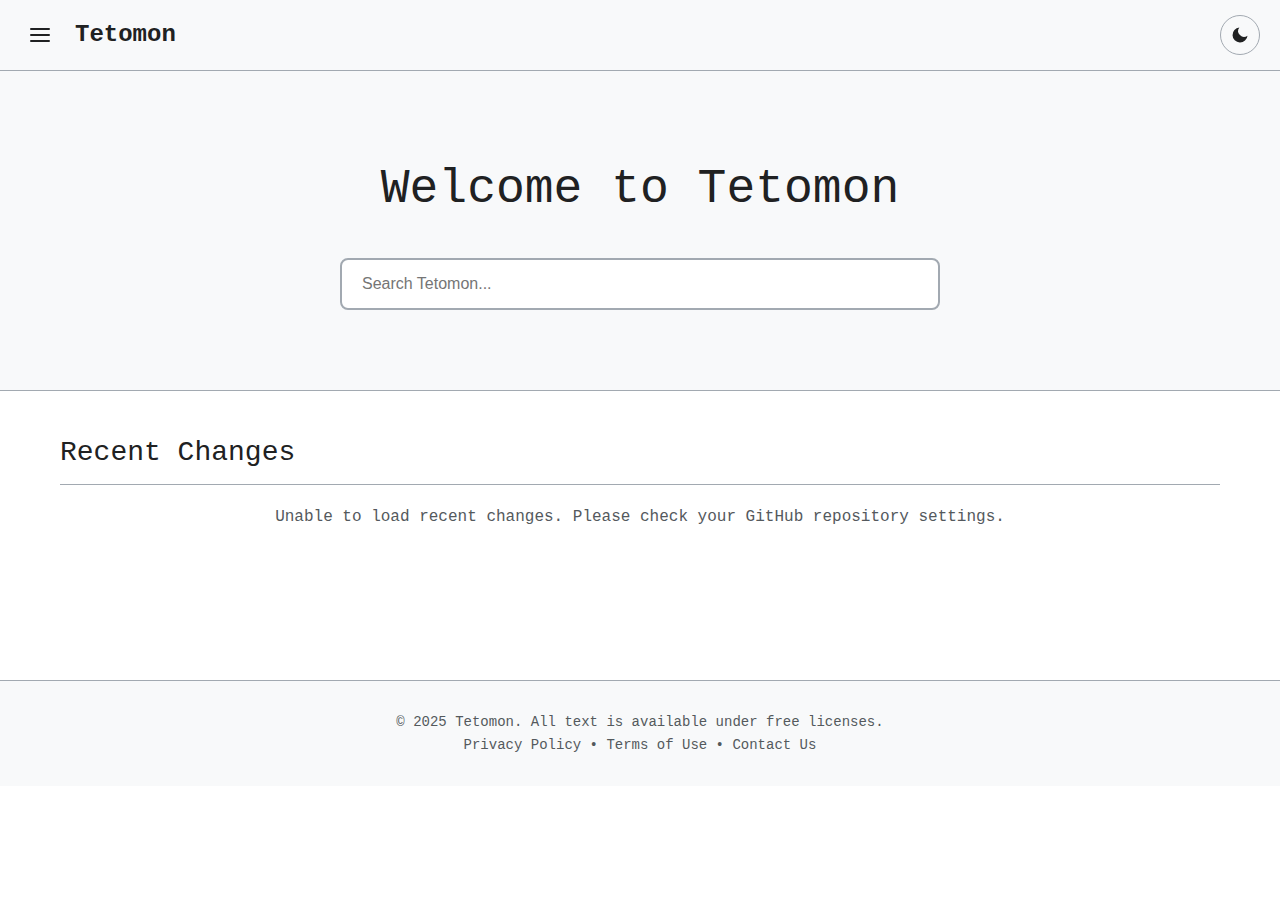
<file: index.html>
<!DOCTYPE html>
<html lang="en">
<head>
    <meta charset="UTF-8">
    <meta name="viewport" content="width=device-width, initial-scale=1.0">
    <title>Tetomon</title>
    <style>
        * {
            margin: 0;
            padding: 0;
            box-sizing: border-box;
        }

        :root {
            --bg-primary: #ffffff;
            --bg-secondary: #f8f9fa;
            --text-primary: #202122;
            --text-secondary: #54595d;
            --border-color: #a2a9b1;
            --link-color: #0645ad;
            --link-visited: #0b0080;
            --card-bg: #ffffff;
            --header-bg: #f8f9fa;
            --sidebar-bg: #ffffff;
        }

        [data-theme="dark"] {
            --bg-primary: #1a1a1a;
            --bg-secondary: #2d2d2d;
            --text-primary: #e8e8e8;
            --text-secondary: #a2a9b1;
            --border-color: #3a3a3a;
            --link-color: #6b9eff;
            --link-visited: #9d8cff;
            --card-bg: #252525;
            --header-bg: #2d2d2d;
            --sidebar-bg: #252525;
        }

        body {
            font-family: 'Courier New', monospace;
            background-color: var(--bg-primary);
            color: var(--text-primary);
            line-height: 1.6;
            transition: background-color 0.3s, color 0.3s;
        }

        header {
            background-color: var(--header-bg);
            border-bottom: 1px solid var(--border-color);
            padding: 15px 20px;
            display: flex;
            justify-content: space-between;
            align-items: center;
            position: relative;
            z-index: 100;
        }

        .header-left {
            display: flex;
            align-items: center;
            gap: 15px;
        }

        .menu-btn {
            background: none;
            border: none;
            cursor: pointer;
            padding: 8px;
            display: flex;
            align-items: center;
            justify-content: center;
        }

        .menu-btn svg {
            width: 24px;
            height: 24px;
            stroke: var(--text-primary);
        }

        .logo {
            font-size: 24px;
            font-weight: bold;
            color: var(--text-primary);
        }

        .theme-toggle {
            width: 40px;
            height: 40px;
            border-radius: 50%;
            background-color: var(--bg-secondary);
            border: 1px solid var(--border-color);
            cursor: pointer;
            display: flex;
            align-items: center;
            justify-content: center;
            transition: all 0.3s;
        }

        .theme-toggle:hover {
            transform: scale(1.1);
        }

        .theme-toggle svg {
            width: 20px;
            height: 20px;
            fill: var(--text-primary);
        }

        .sidebar {
            position: fixed;
            left: -280px;
            top: 0;
            width: 280px;
            height: 100vh;
            background-color: var(--sidebar-bg);
            border-right: 1px solid var(--border-color);
            transition: left 0.3s ease;
            z-index: 1000;
            overflow-y: auto;
            padding: 20px;
        }

        .sidebar.open {
            left: 0;
        }

        .sidebar-header {
            display: flex;
            justify-content: space-between;
            align-items: center;
            margin-bottom: 30px;
            padding-bottom: 15px;
            border-bottom: 1px solid var(--border-color);
        }

        .sidebar-title {
            font-size: 20px;
            font-weight: bold;
        }

        .close-btn {
            background: none;
            border: none;
            cursor: pointer;
            padding: 4px;
        }

        .close-btn svg {
            width: 24px;
            height: 24px;
            stroke: var(--text-primary);
        }

        .sidebar-nav {
            list-style: none;
        }

        .sidebar-nav li {
            margin-bottom: 15px;
        }

        .sidebar-nav a {
            color: var(--text-primary);
            text-decoration: none;
            font-size: 16px;
            display: block;
            padding: 8px 0;
            transition: color 0.2s;
        }

        .sidebar-nav a:hover {
            color: var(--link-color);
        }

        .overlay {
            position: fixed;
            top: 0;
            left: 0;
            width: 100%;
            height: 100%;
            background-color: rgba(0, 0, 0, 0.5);
            opacity: 0;
            visibility: hidden;
            transition: opacity 0.3s, visibility 0.3s;
            z-index: 999;
        }

        .overlay.active {
            opacity: 1;
            visibility: visible;
        }

        .hero {
            text-align: center;
            padding: 80px 20px;
            background-color: var(--bg-secondary);
            border-bottom: 1px solid var(--border-color);
        }

        .hero h1 {
            font-size: 48px;
            font-weight: 300;
            margin-bottom: 30px;
        }

        .search-box {
            max-width: 600px;
            margin: 0 auto;
            position: relative;
        }

        .search-box input {
            width: 100%;
            padding: 15px 20px;
            font-size: 16px;
            border: 2px solid var(--border-color);
            border-radius: 8px;
            background-color: var(--bg-primary);
            color: var(--text-primary);
            transition: border-color 0.3s;
        }

        .search-box input:focus {
            outline: none;
            border-color: var(--link-color);
        }

        .container {
            max-width: 1200px;
            margin: 0 auto;
            padding: 40px 20px;
        }

        .section-title {
            font-size: 28px;
            font-weight: 400;
            margin-bottom: 20px;
            padding-bottom: 8px;
            border-bottom: 1px solid var(--border-color);
        }

        .featured-grid {
            display: grid;
            grid-template-columns: repeat(auto-fit, minmax(280px, 1fr));
            gap: 20px;
            margin-bottom: 50px;
        }

        .card {
            background-color: var(--card-bg);
            border: 1px solid var(--border-color);
            border-radius: 8px;
            padding: 20px;
            transition: transform 0.2s, box-shadow 0.2s;
        }

        .card:hover {
            transform: translateY(-2px);
            box-shadow: 0 4px 12px rgba(0, 0, 0, 0.1);
        }

        .card-image {
            width: 100%;
            height: 160px;
            background-color: var(--bg-secondary);
            border-radius: 4px;
            margin-bottom: 15px;
            display: flex;
            align-items: center;
            justify-content: center;
            color: var(--text-secondary);
            font-size: 14px;
        }

        .card h3 {
            font-size: 20px;
            margin-bottom: 10px;
            font-weight: 600;
        }

        .card h3 a {
            color: var(--text-primary);
            text-decoration: none;
        }

        .card h3 a:hover {
            color: var(--link-color);
        }

        .card p {
            color: var(--text-secondary);
            font-size: 14px;
            line-height: 1.5;
        }

        footer {
            background-color: var(--header-bg);
            border-top: 1px solid var(--border-color);
            padding: 30px 20px;
            margin-top: 60px;
            text-align: center;
            color: var(--text-secondary);
            font-size: 14px;
        }

        @media (max-width: 768px) {
            .hero h1 {
                font-size: 36px;
            }

            .featured-grid {
                grid-template-columns: 1fr;
            }
        }
    </style>
</head>
<body>
    <div class="overlay" onclick="toggleSidebar()"></div>

    <aside class="sidebar">
        <div class="sidebar-header">
            <div class="sidebar-title">Menu</div>
            <button class="close-btn" onclick="toggleSidebar()">
                <svg viewBox="0 0 24 24" fill="none">
                    <path d="M18 6L6 18M6 6l12 12" stroke-width="2" stroke-linecap="round"/>
                </svg>
            </button>
        </div>
        <ul class="sidebar-nav">
            <li><a href="#">Home</a></li>
            <li><a href="#">Featured Articles</a></li>
            <li><a href="#">Recent Changes</a></li>
            <li><a href="#">Random Article</a></li>
            <li><a href="#">Categories</a></li>
            <li><a href="#">Community</a></li>
            <li><a href="#">Help</a></li>
            <li><a href="#">About Tetomon</a></li>
        </ul>
    </aside>

    <header>
        <div class="header-left">
            <button class="menu-btn" onclick="toggleSidebar()">
                <svg viewBox="0 0 24 24" fill="none">
                    <path d="M3 12h18M3 6h18M3 18h18" stroke-width="2" stroke-linecap="round"/>
                </svg>
            </button>
            <div class="logo">Tetomon</div>
        </div>
        <button class="theme-toggle" onclick="toggleTheme()">
            <svg id="theme-icon" viewBox="0 0 24 24">
                <path d="M21 12.79A9 9 0 1 1 11.21 3 7 7 0 0 0 21 12.79z"/>
            </svg>
        </button>
    </header>

    <section class="hero">
        <h1>Welcome to Tetomon</h1>
        <div class="search-box">
            <input type="text" placeholder="Search Tetomon...">
        </div>
    </section>

    <div class="container">
        <section>
            <h2 class="section-title">Recent Changes</h2>
            <div id="recent-changes" class="featured-grid">
                <p style="text-align: center; color: var(--text-secondary); grid-column: 1 / -1;">Loading recent changes...</p>
            </div>
        </section>
    </div>

    <footer>
        <p>© 2025 Tetomon. All text is available under free licenses.</p>
        <p>Privacy Policy • Terms of Use • Contact Us</p>
    </footer>

    <script>
        function toggleSidebar() {
            const sidebar = document.querySelector('.sidebar');
            const overlay = document.querySelector('.overlay');
            sidebar.classList.toggle('open');
            overlay.classList.toggle('active');
        }

        function toggleTheme() {
            const html = document.documentElement;
            const themeIcon = document.getElementById('theme-icon');
            const currentTheme = html.getAttribute('data-theme');
            
            if (currentTheme === 'dark') {
                html.removeAttribute('data-theme');
                themeIcon.innerHTML = '<path d="M21 12.79A9 9 0 1 1 11.21 3 7 7 0 0 0 21 12.79z"/>';
            } else {
                html.setAttribute('data-theme', 'dark');
                themeIcon.innerHTML = '<circle cx="12" cy="12" r="5"/><line x1="12" y1="1" x2="12" y2="3"/><line x1="12" y1="21" x2="12" y2="23"/><line x1="4.22" y1="4.22" x2="5.64" y2="5.64"/><line x1="18.36" y1="18.36" x2="19.78" y2="19.78"/><line x1="1" y1="12" x2="3" y2="12"/><line x1="21" y1="12" x2="23" y2="12"/><line x1="4.22" y1="19.78" x2="5.64" y2="18.36"/><line x1="18.36" y1="5.64" x2="19.78" y2="4.22"/>';
            }
        }

        // Fetch recent changes from GitHub
        async function loadRecentChanges() {
            const container = document.getElementById('recent-changes');
            
            const GITHUB_USER = 'CClaros25';
            const GITHUB_REPO = 'Tetomon-Wiki';
            const GITHUB_BRANCH = 'main';
            
            try {
                const response = await fetch(`https://api.github.com/repos/${GITHUB_USER}/${GITHUB_REPO}/commits?sha=${GITHUB_BRANCH}&per_page=20`);
                
                if (!response.ok) {
                    throw new Error('Failed to fetch commits');
                }
                
                const commits = await response.json();
                
                // Get unique HTML files that were changed
                const htmlFiles = new Map();
                
                for (const commit of commits) {
                    const filesResponse = await fetch(commit.url);
                    const commitData = await filesResponse.json();
                    
                    if (commitData.files) {
                        commitData.files.forEach(file => {
                            // Exclude .css, .js files and index.html
                            const isHtml = file.filename.endsWith('.html');
                            const isNotIndex = file.filename !== 'index.html' && !file.filename.endsWith('/index.html');
                            const isNotCss = !file.filename.endsWith('.css');
                            const isNotJs = !file.filename.endsWith('.js');
                            
                            if (isHtml && isNotIndex && isNotCss && isNotJs && !htmlFiles.has(file.filename)) {
                                htmlFiles.set(file.filename, {
                                    filename: file.filename,
                                    date: new Date(commit.commit.author.date),
                                    message: commit.commit.message,
                                    author: commit.commit.author.name,
                                    sha: commit.sha
                                });
                            }
                        });
                    }
                }
                
                // Display the files
                if (htmlFiles.size === 0) {
                    container.innerHTML = '<p style="text-align: center; color: var(--text-secondary); grid-column: 1 / -1;">No recent HTML file changes found.</p>';
                    return;
                }
                
                container.innerHTML = '';
                
                // Fetch title and description for each HTML file
                for (const file of htmlFiles.values()) {
                    const card = document.createElement('div');
                    card.className = 'card';
                    
                    const timeAgo = getTimeAgo(file.date);
                    const pageTitle = file.filename.replace('.html', '').replace(/-/g, ' ').replace(/^\w/, c => c.toUpperCase());
                    
                    // Try to fetch the actual HTML content to get title and description
                    try {
                        const contentResponse = await fetch(`https://raw.githubusercontent.com/${GITHUB_USER}/${GITHUB_REPO}/${GITHUB_BRANCH}/${file.filename}`);
                        const htmlContent = await contentResponse.text();
                        
                        // Extract title from HTML
                        const titleMatch = htmlContent.match(/<title[^>]*>([^<]+)<\/title>/i);
                        const extractedTitle = titleMatch ? titleMatch[1] : pageTitle;
                        
                        // Extract first paragraph or meta description
                        const metaMatch = htmlContent.match(/<meta\s+name=["']description["']\s+content=["']([^"']+)["']/i);
                        const pMatch = htmlContent.match(/<p[^>]*>([^<]+)<\/p>/i);
                        const description = metaMatch ? metaMatch[1] : (pMatch ? pMatch[1].substring(0, 150) + '...' : 'No description available.');
                        
                        card.innerHTML = `
                            <div class="card-image">📄 HTML</div>
                            <h3><a href="${file.filename}">${extractedTitle}</a></h3>
                            <p>${description}</p>
                            <p style="font-size: 12px; margin-top: 10px; color: var(--text-secondary);">
                                Modified ${timeAgo} by ${file.author}
                            </p>
                        `;
                    } catch (error) {
                        // Fallback if we can't fetch content
                        card.innerHTML = `
                            <div class="card-image">📄 HTML</div>
                            <h3><a href="${file.filename}">${pageTitle}</a></h3>
                            <p>${file.message}</p>
                            <p style="font-size: 12px; margin-top: 10px; color: var(--text-secondary);">
                                Modified ${timeAgo} by ${file.author}
                            </p>
                        `;
                    }
                    
                    container.appendChild(card);
                }
                
            } catch (error) {
                console.error('Error loading recent changes:', error);
                container.innerHTML = `
                    <p style="text-align: center; color: var(--text-secondary); grid-column: 1 / -1;">
                        Unable to load recent changes. Please check your GitHub repository settings.
                    </p>
                `;
            }
        }

        function getTimeAgo(date) {
            const seconds = Math.floor((new Date() - date) / 1000);
            
            const intervals = {
                year: 31536000,
                month: 2592000,
                week: 604800,
                day: 86400,
                hour: 3600,
                minute: 60
            };
            
            for (const [unit, secondsInUnit] of Object.entries(intervals)) {
                const interval = Math.floor(seconds / secondsInUnit);
                if (interval >= 1) {
                    return `${interval} ${unit}${interval === 1 ? '' : 's'} ago`;
                }
            }
            
            return 'just now';
        }

        // Load recent changes when page loads
        window.addEventListener('DOMContentLoaded', loadRecentChanges);
    </script>
</body>
</html>
</file>
